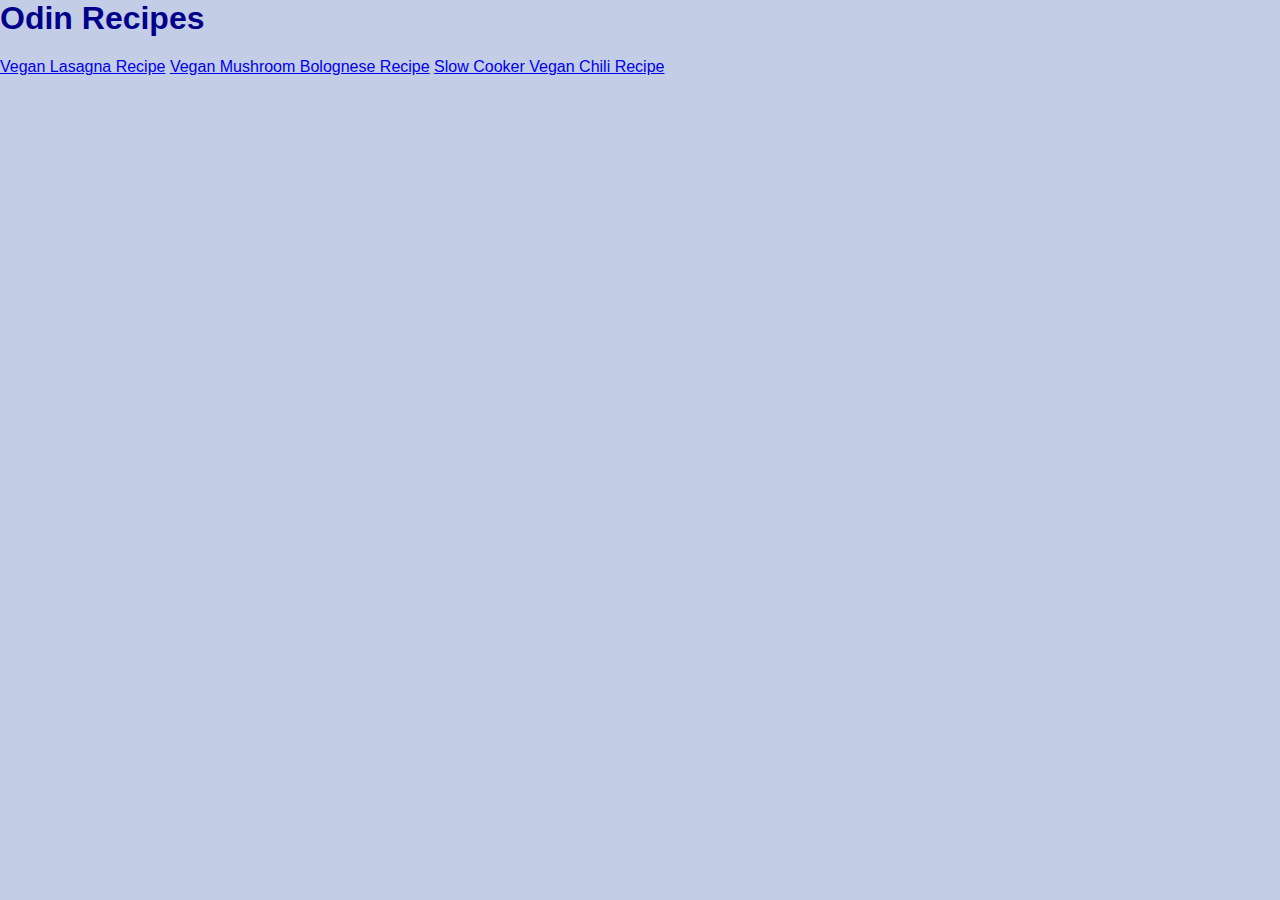
<file: index.html>
<!DOCTYPE html>
<html lang="en">
    <meta charset="UTF-8">
    <head>
        <title>Odin Recipes</title>
        <link rel="stylesheet" href="styles.css">
    </head>
    <body>
        <h1>Odin Recipes</h1>
            <a href="recipes/lasagna.html">Vegan Lasagna Recipe</a>
            <a href="recipes/bolognese.html">Vegan Mushroom Bolognese Recipe</a>
            <a href="recipes/chili.html">Slow Cooker Vegan Chili Recipe</a>
    </body>
</html>
</file>
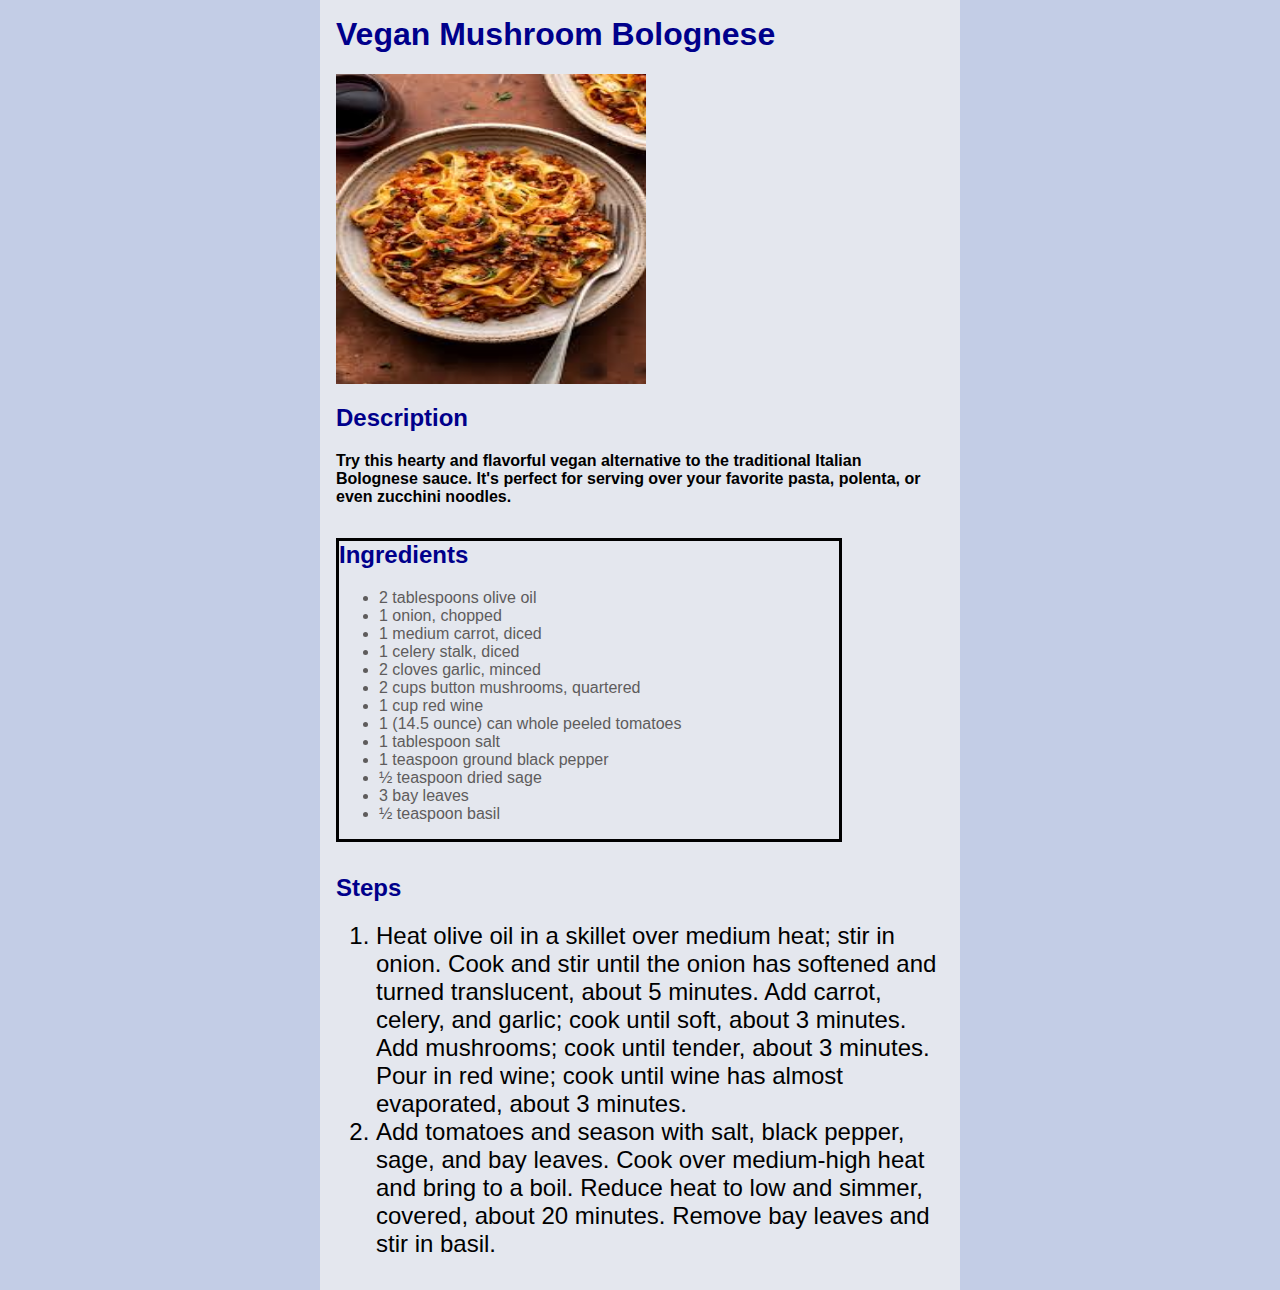
<file: recipes/bolognese.html>
<!DOCTYPE html>
<html lang="en">
<head>
    <meta charset="UTF-8">
    <meta name="viewport" content="width=device-width, initial-scale=1.0">
    <title>Vegan Mushroom Bolognese</title>
    <link rel="stylesheet" href="../styles.css">
</head>
<body>
    <div class="content">
    <h1>Vegan Mushroom Bolognese</h1>
    <img src="./images/bolognese.jpeg" height="310" width="310">
    <h2>Description</h2>
        <p class="info">Try this hearty and flavorful vegan alternative to the traditional Italian Bolognese sauce. It's perfect for serving over your favorite pasta, polenta, or even zucchini noodles.</p>
    
    <div class="list">
        <h2>Ingredients</h2>
        <ul>
            <li>2 tablespoons olive oil</li>
            <li>1 onion, chopped</li>
            <li>1 medium carrot, diced</li>
            <li>1 celery stalk, diced</li>
            <li>2 cloves garlic, minced</li>
            <li>2 cups button mushrooms, quartered</li>
            <li>1 cup red wine</li>
            <li>1 (14.5 ounce) can whole peeled tomatoes</li>
            <li>1 tablespoon salt</li>
            <li>1 teaspoon ground black pepper</li>
            <li>½ teaspoon dried sage</li>
            <li>3 bay leaves</li>
            <li>½ teaspoon basil</li>
        </ul>
    </div>
    <div class="steps">
    <h2>Steps</h2>
        <ol>
            <li>Heat olive oil in a skillet over medium heat; stir in onion. Cook and stir until the onion has softened and turned translucent, about 5 minutes. 
                Add carrot, celery, and garlic; cook until soft, about 3 minutes. Add mushrooms; cook until tender, about 3 minutes. Pour in red wine; cook until wine has almost evaporated, about 3 minutes.</li>
            <li>Add tomatoes and season with salt, black pepper, sage, and bay leaves. Cook over medium-high heat and bring to a boil. Reduce heat to low and simmer, covered, about 20 minutes. Remove bay leaves and stir in basil.</li>
        </ol>
    </div>
    </div>
</body>
</html>
</file>
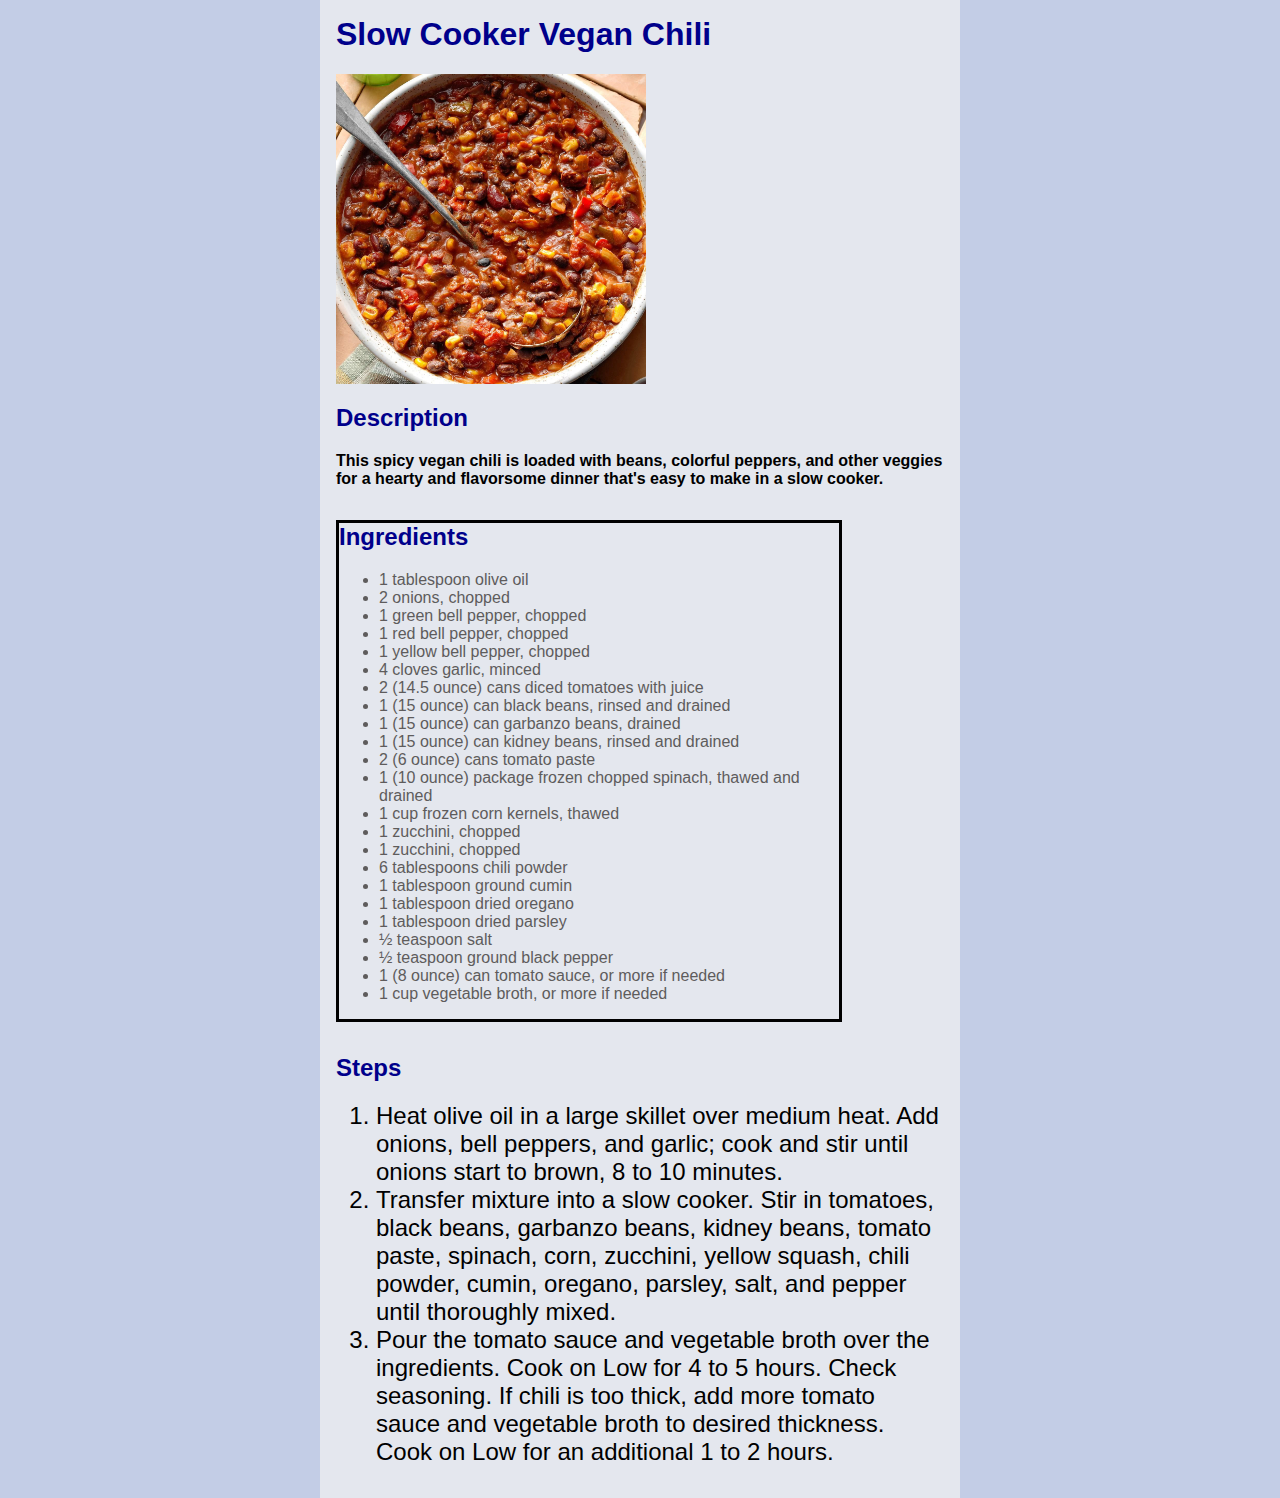
<file: recipes/chili.html>
<!DOCTYPE html>
<html lang="en">
<head>
    <meta charset="UTF-8">
    <meta name="viewport" content="width=device-width, initial-scale=1.0">
    <title>Slow Cooker Vegan Chili</title>
    <link rel="stylesheet" href="../styles.css">
</head>
<body>
    <div class="content">
    <h1>Slow Cooker Vegan Chili</h1>
    <img src="images/chili.jpg" height="310" width="310">
    <h2>Description</h2>
        <p class="info">This spicy vegan chili is loaded with beans, colorful peppers, and other veggies for a hearty and flavorsome dinner that's easy to make in a slow cooker.</p>
    
    <div  class="list">
        <h2>Ingredients</h2>
        <ul>
            <li>1 tablespoon olive oil</li>
            <li>2 onions, chopped</li>
            <li>1 green bell pepper, chopped</li>
            <li>1 red bell pepper, chopped</li>
            <li>1 yellow bell pepper, chopped</li>
            <li>4 cloves garlic, minced</li>
            <li>2 (14.5 ounce) cans diced tomatoes with juice</li>
            <li>1 (15 ounce) can black beans, rinsed and drained</li>
            <li>1 (15 ounce) can garbanzo beans, drained</li>
            <li>1 (15 ounce) can kidney beans, rinsed and drained</li>
            <li>2 (6 ounce) cans tomato paste</li>
            <li>1 (10 ounce) package frozen chopped spinach, thawed and drained</li>
            <li>1 cup frozen corn kernels, thawed</li>
            <li>1 zucchini, chopped</li>
            <li>1 zucchini, chopped</li>
            <li>6 tablespoons chili powder</li>
            <li>1 tablespoon ground cumin</li>
            <li>1 tablespoon dried oregano</li>
            <li>1 tablespoon dried parsley</li>
            <li>½ teaspoon salt</li>
            <li>½ teaspoon ground black pepper</li>
            <li>1 (8 ounce) can tomato sauce, or more if needed</li>
            <li>1 cup vegetable broth, or more if needed</li>
        </ul>
    </div>
    <div class="steps">
    <h2>Steps</h2>
        <ol>
            <li>Heat olive oil in a large skillet over medium heat. Add onions, bell peppers, and garlic; cook and stir until onions start to brown, 8 to 10 minutes.</li>
            <li>Transfer mixture into a slow cooker. Stir in tomatoes, black beans, garbanzo beans, kidney beans, tomato paste, spinach, corn, zucchini, yellow squash, chili powder, cumin, oregano, parsley, salt, and pepper until thoroughly mixed.</li>
            <li>Pour the tomato sauce and vegetable broth over the ingredients. Cook on Low for 4 to 5 hours. Check seasoning. If chili is too thick, add more tomato sauce and vegetable broth to desired thickness. Cook on Low for an additional 1 to 2 hours.</li>
        </ol>
    </div>
    </div>
</body>
</html>
</file>
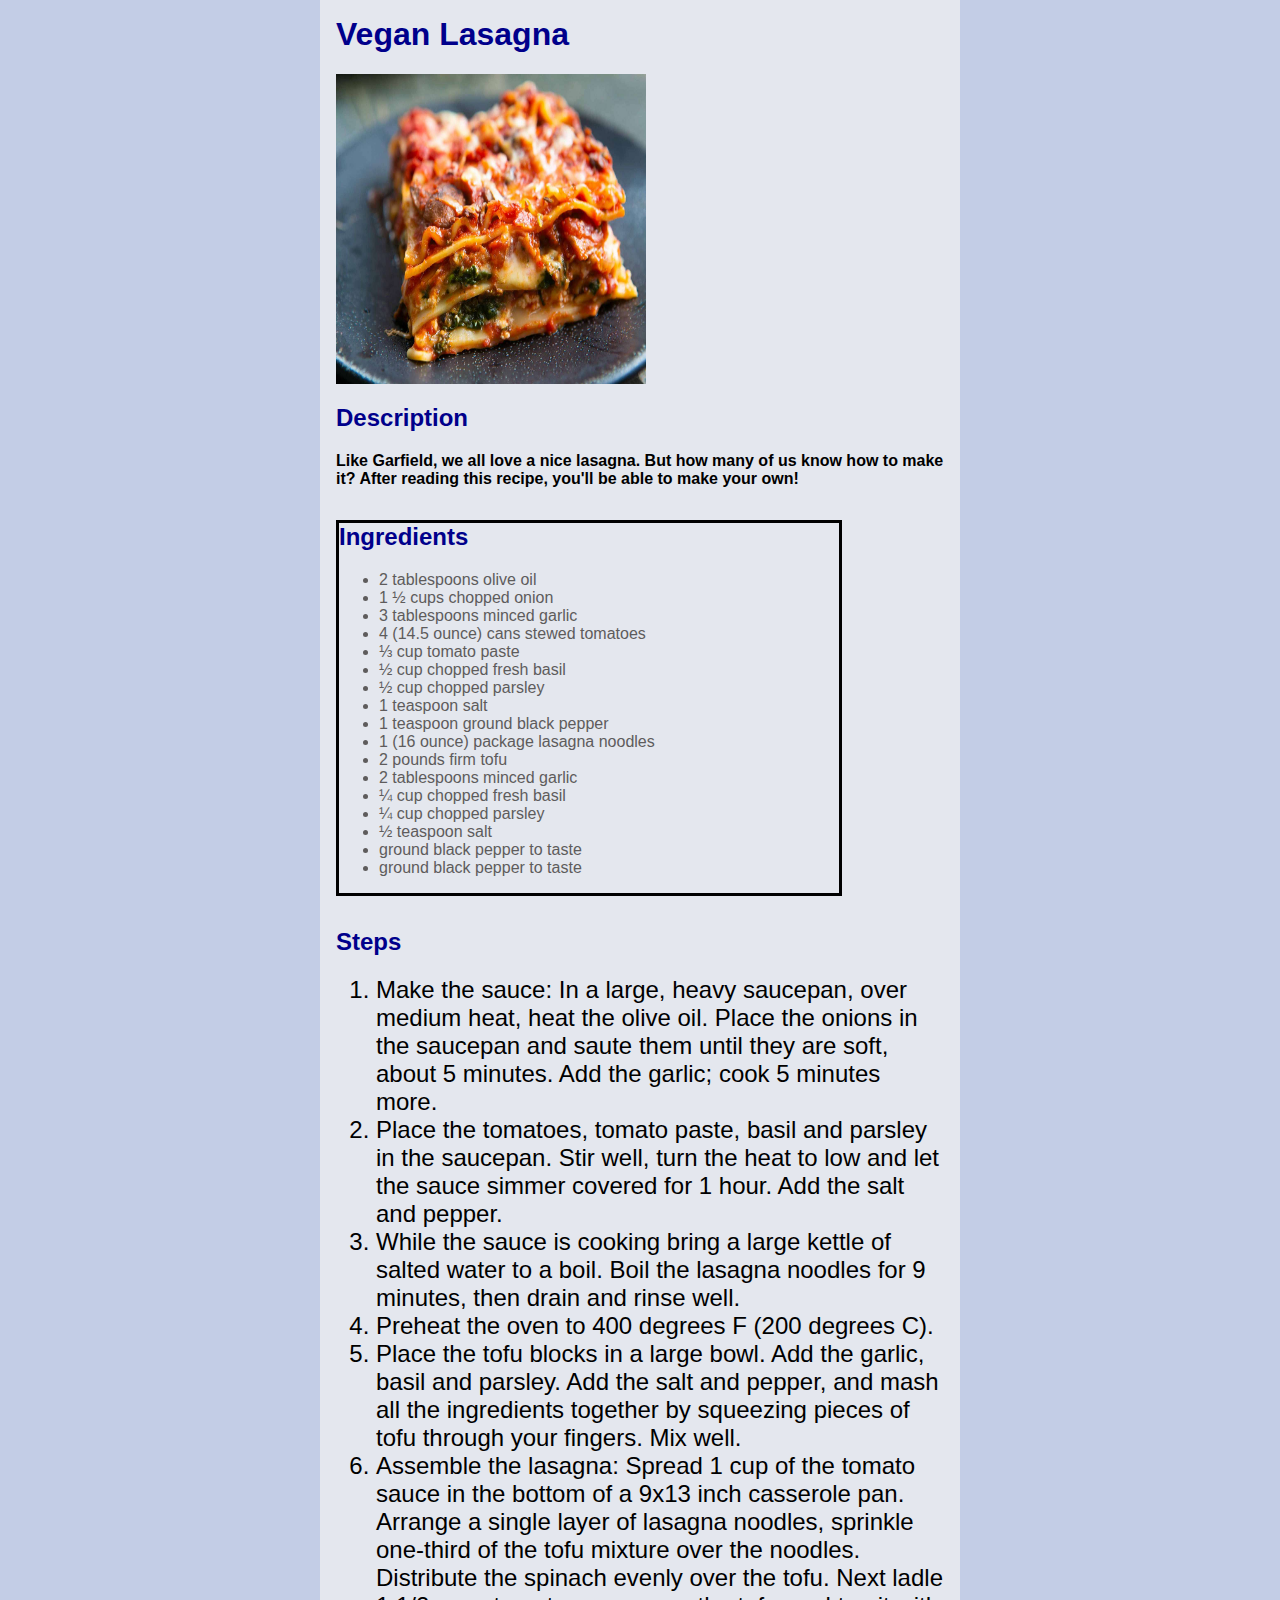
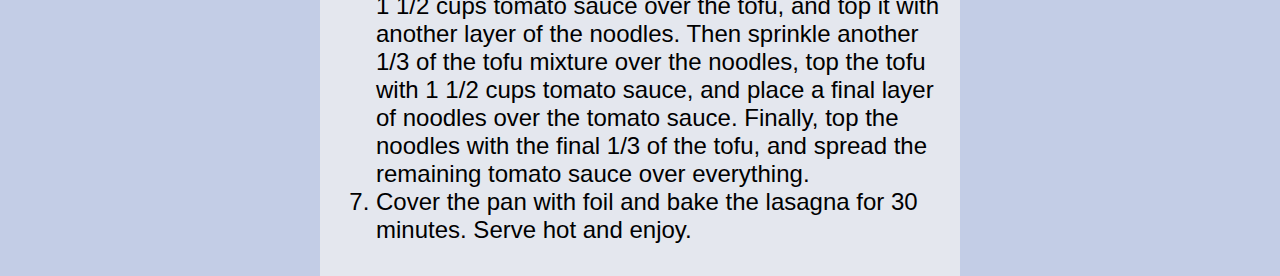
<file: recipes/lasagna.html>
<!DOCTYPE html>
<html lang="en">
<head>
    <meta charset="UTF-8">
    <meta name="viewport" content="width=device-width, initial-scale=1.0">
    <title>Document</title>
    <link rel="stylesheet" href="../styles.css">
</head>
<body>
    <div class="content">
    <h1>Vegan Lasagna</h1>
    <img src="./images/vegan-lasagna.jpg" height="310" width="310">
    <h2>Description</h2>
        <p class="info">Like Garfield, we all love a nice lasagna. But how many of us know how to make it? After reading this recipe, you'll be able to make your own!</p>
    
    <div class="list">
        <h2>Ingredients</h2>
        <ul>
            <li>2 tablespoons olive oil</li>
            <li>1 ½ cups chopped onion</li>
            <li>3 tablespoons minced garlic</li>
            <li>4 (14.5 ounce) cans stewed tomatoes</li>
            <li>⅓ cup tomato paste</li>
            <li>½ cup chopped fresh basil</li>
            <li>½ cup chopped parsley</li>
            <li>1 teaspoon salt</li>
            <li>1 teaspoon ground black pepper</li>
            <li>1 (16 ounce) package lasagna noodles</li>
            <li>2 pounds firm tofu</li>
            <li>2 tablespoons minced garlic</li>
            <li>¼ cup chopped fresh basil</li>
            <li>¼ cup chopped parsley</li>
            <li>½ teaspoon salt</li>
            <li>ground black pepper to taste</li>
            <li>ground black pepper to taste</li>
        </ul>
    </div>
    <div class="steps">
    <h2>Steps</h2>
        <ol>
            <li>Make the sauce: In a large, heavy saucepan, over medium heat, heat the olive oil. Place the onions in the saucepan and saute them until they are soft, about 5 minutes. Add the garlic; cook 5 minutes more.</li>
            <li>Place the tomatoes, tomato paste, basil and parsley in the saucepan. Stir well, turn the heat to low and let the sauce simmer covered for 1 hour. Add the salt and pepper.</li>
            <li>While the sauce is cooking bring a large kettle of salted water to a boil. Boil the lasagna noodles for 9 minutes, then drain and rinse well.</li>
            <li>Preheat the oven to 400 degrees F (200 degrees C).</li>
            <li>Place the tofu blocks in a large bowl. Add the garlic, basil and parsley. Add the salt and pepper, and mash all the ingredients together by squeezing pieces of tofu through your fingers. Mix well.</li>
            <li>Assemble the lasagna: Spread 1 cup of the tomato sauce in the bottom of a 9x13 inch casserole pan. Arrange a single layer of lasagna noodles, sprinkle one-third of the tofu mixture over the noodles. 
                Distribute the spinach evenly over the tofu. Next ladle 1 1/2 cups tomato sauce over the tofu, and top it with another layer of the noodles. Then sprinkle another 1/3 of the tofu mixture over the noodles, top the tofu with 1 1/2 cups tomato sauce, and place a final layer of noodles over the tomato sauce. 
                Finally, top the noodles with the final 1/3 of the tofu, and spread the remaining tomato sauce over everything.</li>
            <li>Cover the pan with foil and bake the lasagna for 30 minutes. Serve hot and enjoy.</li>
        </ol>
    </div>
    </div>
</body>
</html>
</file>
<file: styles.css>
body {
    background-color: rgb(195, 205, 230);
    margin: 0;
    font-family: "Roboto", sans-serif;
}

.content {
    box-sizing: border-box;
    min-height: 100vh;
    width: 50%;
    margin: 0 auto;
    padding: 1rem;
    background-color: rgb(228, 231, 238);
}

.info {
    font-weight: bold;
}

.list {
    margin: 2rem 0;
    width: 500px;
    color: rgb(94, 92, 92);
    border: 3px solid black;
}


.list li {
    font-weight: 100;
}

.steps li {
    font-size: 24px;
}

img {
    margin-bottom: 1rem;
}

h1, h2 {
    color: darkblue;
    margin-top: 0;
}

a:visited {
    color:crimson;
}

@font-face {
    font-family: Roboto;
    src: url(https://fonts.googleapis.com/css2?family=Roboto:ital,wght@0,100;0,300;0,400;0,500;0,700;0,900;1,100;1,300;1,400;1,500;1,700;1,900&display=swap);
}
</file>
